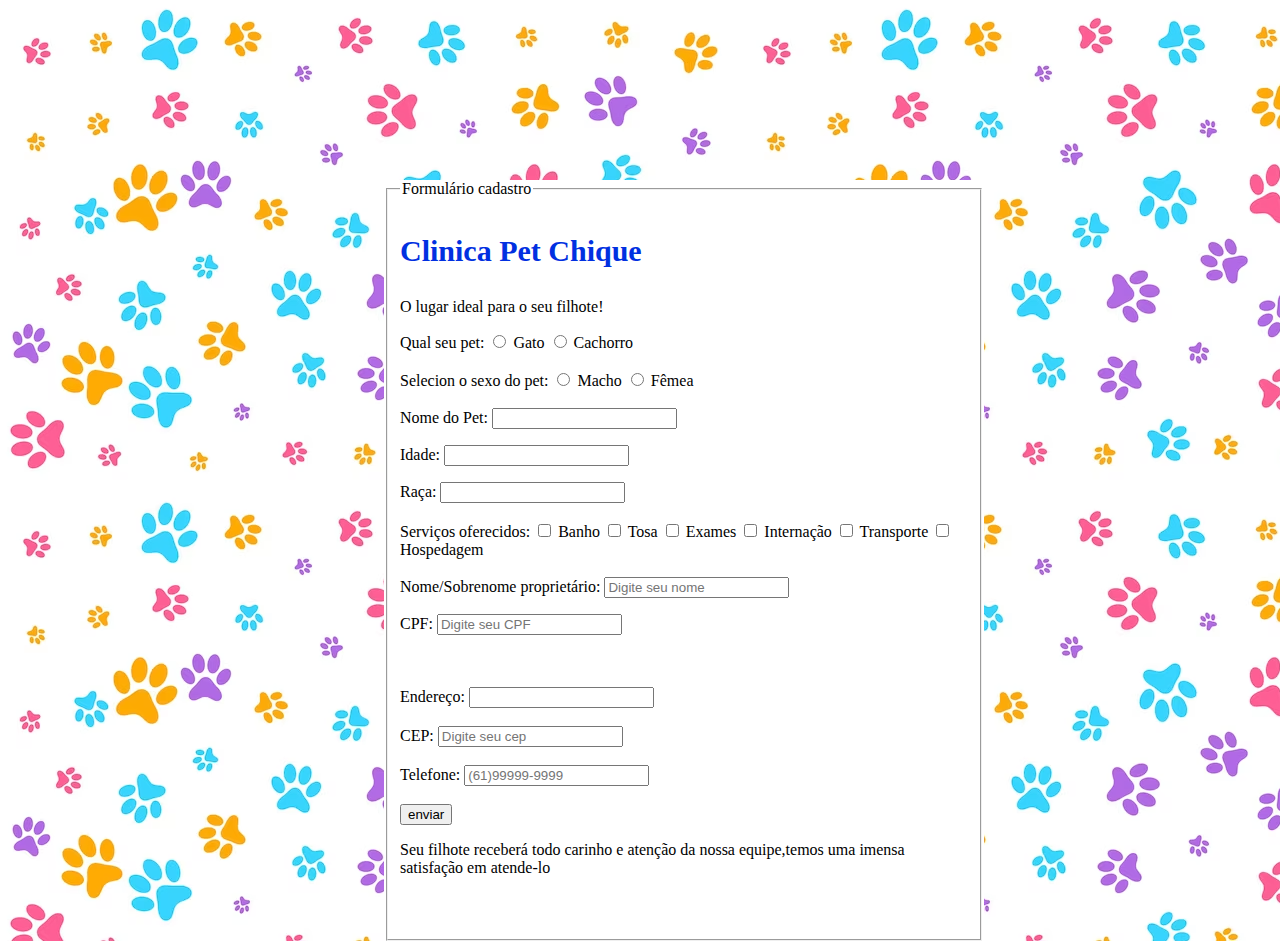
<file: index.html>
<!Doctype html>
	<head>
		<title> Clinica pet chique</title>
		<link rel="stylesheet" href="estilo.css">
		<script src="javascript.js"></script>
	</head>
	
	<body>
		<div class="divFormulario">	
	<form onsubmit="return false" >
		
			<fieldset>
			<legend>Formulário cadastro</legend>
			
				
		<h3 class="titulo">Clinica Pet Chique </h3>

		<p>O lugar ideal para o seu filhote!</p>
        
		<p>
        <label>Qual seu pet:</label>
		<input type="radio" name="tipo" id="gato" value="gato" required/>
		<label for ="gato" >Gato</label>
		<input type="radio" name="tipo" value="cachorro" required/>
		<label for="cachorro">Cachorro</label>
        
        <br><br>
        
        <label>Selecion o sexo do pet: </label>
        
		<input type="radio" name="sexo" id="genero"value="Macho" required/>		
        <label for="macho">Macho</label>
        
		<input type="radio" name="sexo" id="genero"value="Femea" required/>
        <label for="femea">Fêmea</label><br><br>
		
        

        <label for="nome">Nome do Pet:</label>
        <input type="text" id="nome" placeholder=""/> 
		<p class="validacao" id="resultadoNome"></p>
		
        
        <label for="idade">Idade:</label>
		<input type="number" id="idade" name="idade"  />
		<p class="validacao" id="resultadoIdade"></p>
	
        
        <label for="raça">Raça:</label>		
		<input required list="raca" id="raça" name="raça"  placeholder=""/>
		<datalist id="raca">
			<option value="Golden">
			<option value="Shitzu">
			<option value="PitBull">
			<option value="Chowchow">
			<option value="Dalmata">
		  </datalist>
		
		<br><br>	
        
        
        <label>Serviços oferecidos:</label>		
		
          <input type="checkbox" id="banho"  name="servico1">
          <label for="banho">Banho</label>        
        
          <input type="checkbox" id="tosa" name="servico2" value="Tosa">
          <label for="tosa">Tosa</label>  
		  
		   <input type="checkbox" id="exames" name="servico3" value="Exames">
          <label for="tosa">Exames</label> 
		  
		   <input type="checkbox" id="internação" name="servico4" value="Internação">
          <label for="tosa">Internação</label> 
		  
		   <input type="checkbox" id="transporte" name="servico5" value="transporte">
          <label for="tosa">Transporte</label> 
		  
		   <input type="checkbox" id="hospedagem" name="servico6" value="Hospedagem">
          <label for="tosa">Hospedagem</label> 
          
          <br> <br>
	
    	<label for="nomeProprietario">Nome/Sobrenome proprietário:</label>		
		<input type="text" id="nomeProprietario" name="nomeProprietario"  placeholder="Digite seu nome"/>
        <p id="resultadoNmeProp" class="validacao"></p>
		
        <label for="cpf">CPF:</label>
		<input  type="text" id="cpf" name="cpf"  placeholder="Digite seu CPF"/>
		<p id="resultadocpf"></p>
        
        <br><br>
        
        <label for="endereço">Endereço:</label>
		<input  type="text" id="endereço" name="endereço" value="" placeholder=""/>
		
        <br><br>
        
         <label for="cep">CEP:</label>		
		<input type="text" id="cep" name="cep"  placeholder="Digite seu cep"/>
        
        
		<br><br>
        
        <label for="telefone">Telefone:</label>
		
		<input type="text" id="telefone" name="telefone"  placeholder="(61)99999-9999"/>
		
        <br><br>
			<input type="submit" value="enviar" onclick="gravar();"> 


        <p>Seu filhote receberá todo carinho e atenção da nossa equipe,temos uma imensa satisfação em atende-lo</p>

		<br><br>
	</div>
		
</body>
</file>
<file: estilo.css>
body {
    font-family: "Arial, Helvetica, sans-serif";
    background-image:url("fundoPata.png");
    
}

.divFormulario{
    background-color: white;
    width:600px ;
    position:absolute;
    top:20%;
    left: 30%;
}

.titulo {
    color:#0130E1;
   font-size:30px; 
}

.validacao{
    color: red;
}
</file>
